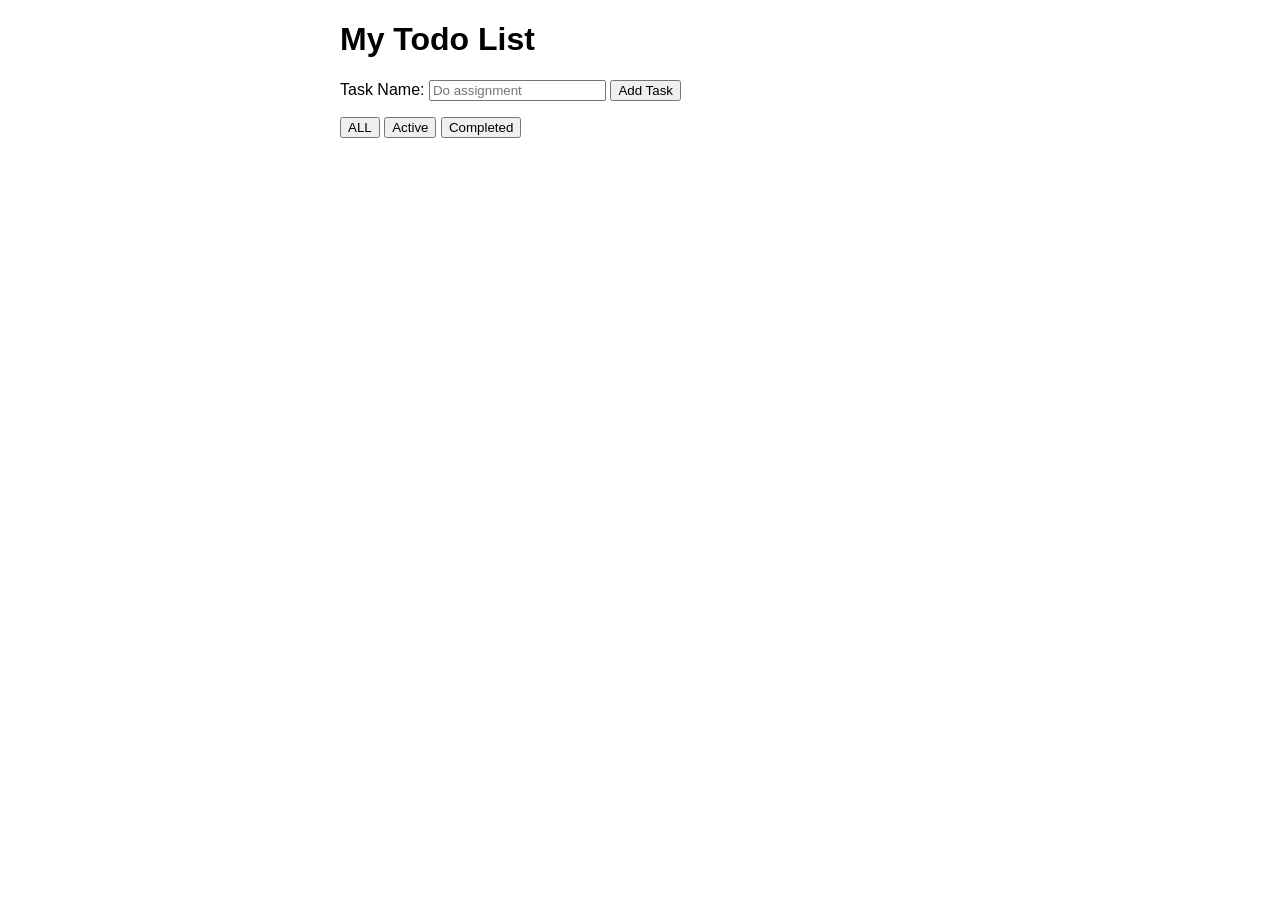
<file: index.html>
<!DOCTYPE html>
<html lang="en">

<head>
    <meta charset="UTF-8">
    <title>My Todo List</title>
    <meta name="author" content="Mohan">
    <meta name="description" content="Use ToDo list app to explore and interact with the DOM">
    <link rel="stylesheet" type="text/css" href="css/style.css">
</head>

<body>
    <h1>My Todo List</h1>
  <form>
    <label>
      Task Name:
      <input id="task-input" type="text" placeholder="Do assignment">
    </label>
    <button type="button" id="add-task">
      Add Task
    </button>
  </form>
  <ul id="todo-list">
  </ul>
  <button type="button" id="show-all">ALL</button>
  <button type="button" id="show-active">Active</button>
  <button type="button" id="show-completed">Completed</button>
  <script type="text/template" id="list-item-template">
    <li class="task">
      <label>
        <input class="checkbox" type="checkbox">
        <!-- TASK_NAME -->
      </label>
    </li>
  </script>

  <script src="js/script.js"></script>
</body>

</html>
</file>
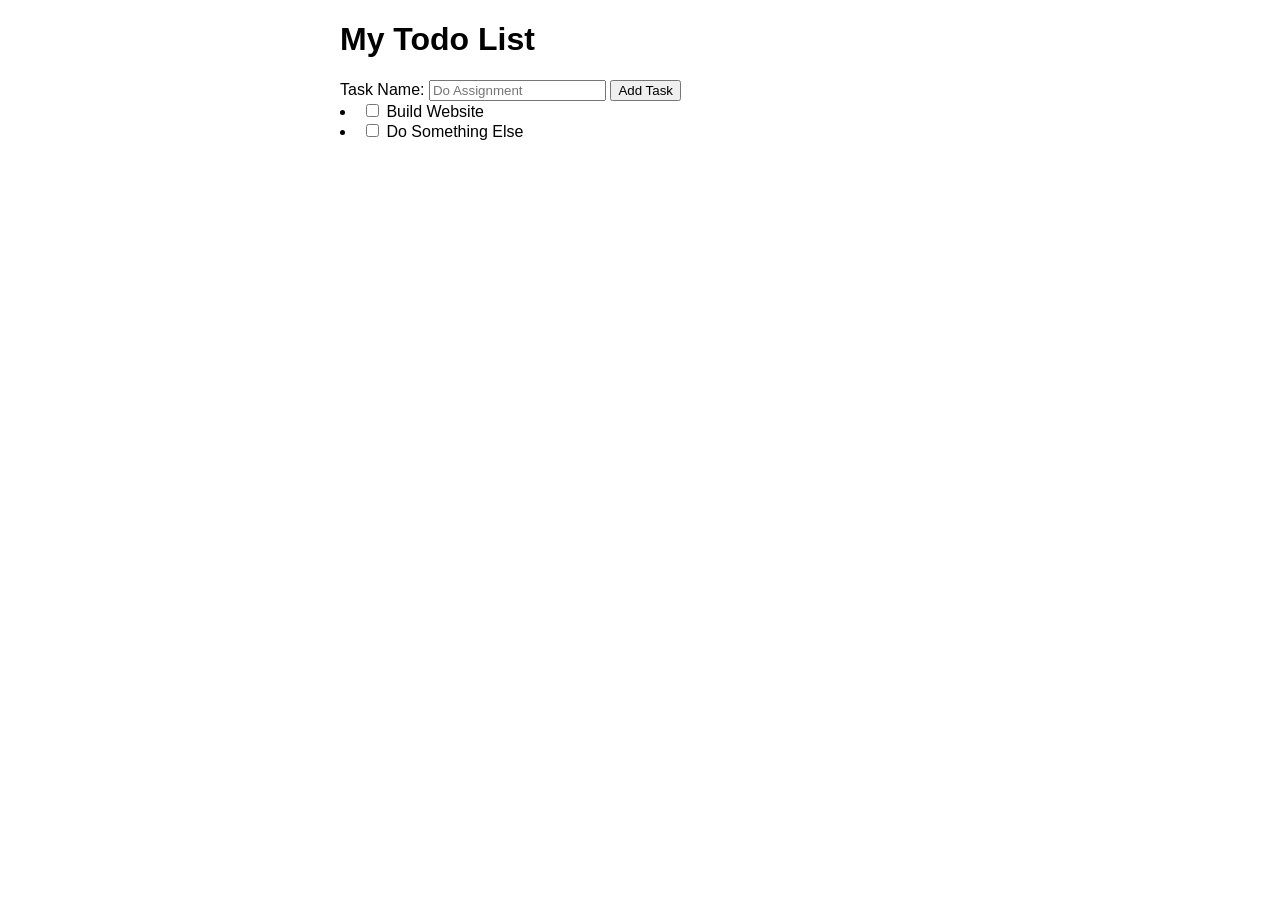
<file: todo.html>
<!DOCTYPE html>
<html lang="en">

<head>
    <meta charset="UTF-8">
    <title>My Todo List</title>
    <meta name="author" content="PUT YOUR NAME HERE">
    <meta name="description" content="Use ToDo list app to explore and interact with the DOM">
    <link rel="stylesheet" type="text/css" href="css/style.css">
</head>

<body>
    <h1>My Todo List</h1>

    <form>
        <label>
            Task Name: 
            <input id="task-input" type="text" placeholder="Do Assignment">
        </label>
        <button id="add-task" type="button">
            Add Task
        </button>
    </form>

    <u1>
        <li>
            <label>
                <input type="checkbox">
                Build Website
            </label>
        </li>
        <li>
            <label>
                <input type="checkbox">
                Do Something Else
            </label>
        </li>
    </u1>
    <script src="js/script.js"></script>
</body>

</html>
</file>
<file: css/style.css>
/*
Description: Minimal styling for in-class exercise
Author: PUT YOU NAME HERE
Email: name@student.curtin.edu
Tags: Todo
*/

body {
    font-family: helvetica, sans-serif;
    font-size: 16px;
    width: 600px;
    margin: 0 auto;
  }
  
  .task {
    list-style: none;
  }
  
  .task.completed {
    text-decoration: line-through;
  }
</file>
